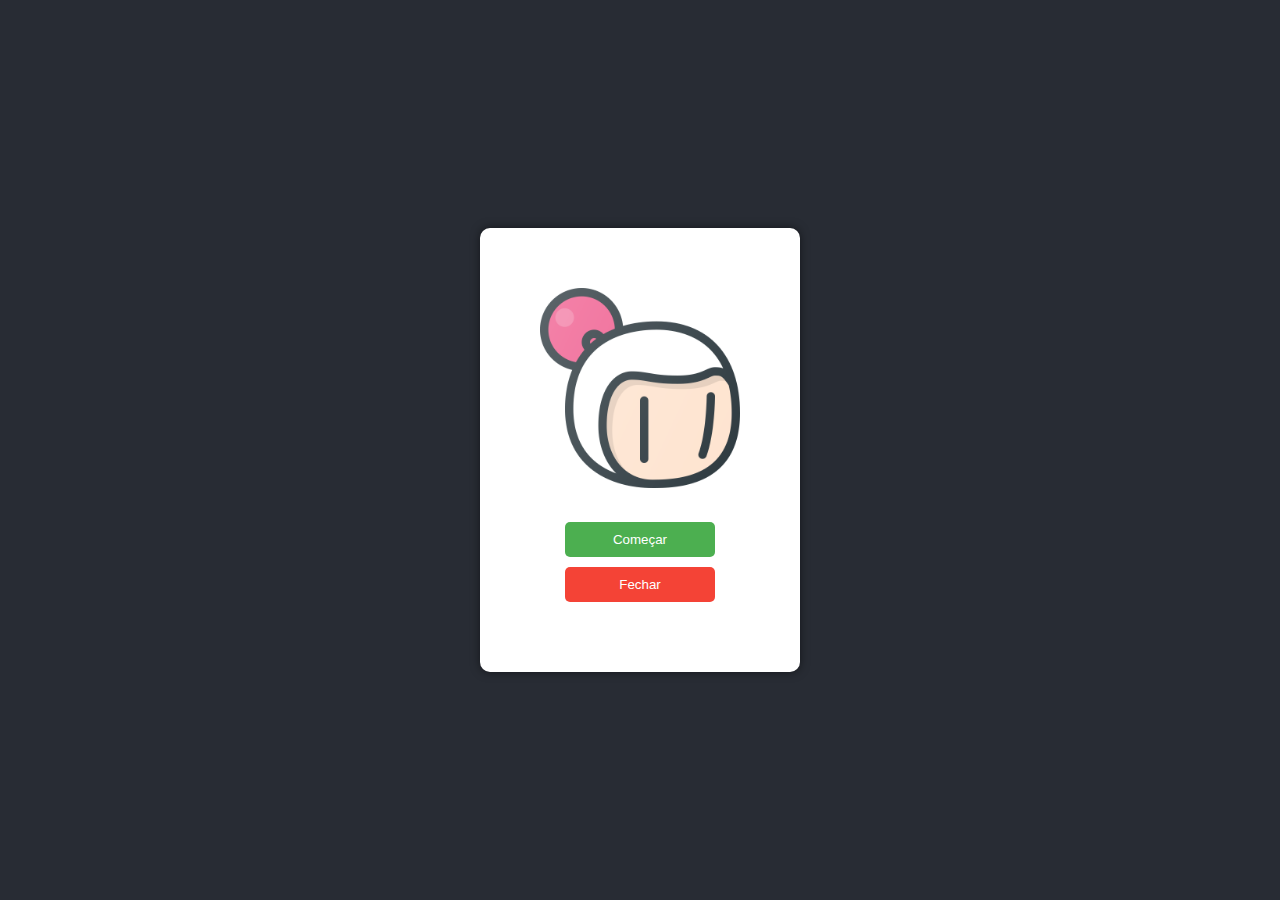
<file: index.html>
<!DOCTYPE html>
<html lang="en">
<head>
    <meta charset="UTF-8">
    <meta name="viewport" content="width=device-width, initial-scale=1.0">
    <title>Bomberman - Start</title>
    <style>
        body {
            display: flex;
            justify-content: center;
            align-items: center;
            height: 100vh;
            margin: 0;
            background-color: #282c34;
            font-family: Arial, sans-serif;
        }

        .container {
            text-align: center;
            background-color: #fff;
            padding: 60px;
            border-radius: 10px;
            box-shadow: 0px 0px 10px rgba(0, 0, 0, 0.5);
        }

        .container img {
            width: 200px;
            margin-bottom: 20px;
        }

        button {
            display: block;
            width: 150px;
            margin: 10px auto;
            padding: 10px;
            background-color: #4CAF50;
            color: white;
            border: none;
            border-radius: 5px;
            cursor: pointer;
        }

        button.close {
            background-color: #f44336;
        }

        button:hover {
            opacity: 0.8;
        }
    </style>
</head>
<body>

    <div class="container">
        <img src="path/to/bomberman.png" alt="Logo do Jogo">
        <button onclick="startGame()">Começar</button>
        <button class="close" onclick="closeGame()">Fechar</button>
    </div>

    <script>
        function startGame() {
            // Redireciona para a página do jogo
            window.location.href = 'start.html'; // substitua com o caminho do jogo
        }

        function closeGame() {
            if (confirm("Tem certeza que deseja fechar o jogo?")) {
                window.close(); // Fecha a janela
            }
        }
    </script>

</body>
</html>
</file>
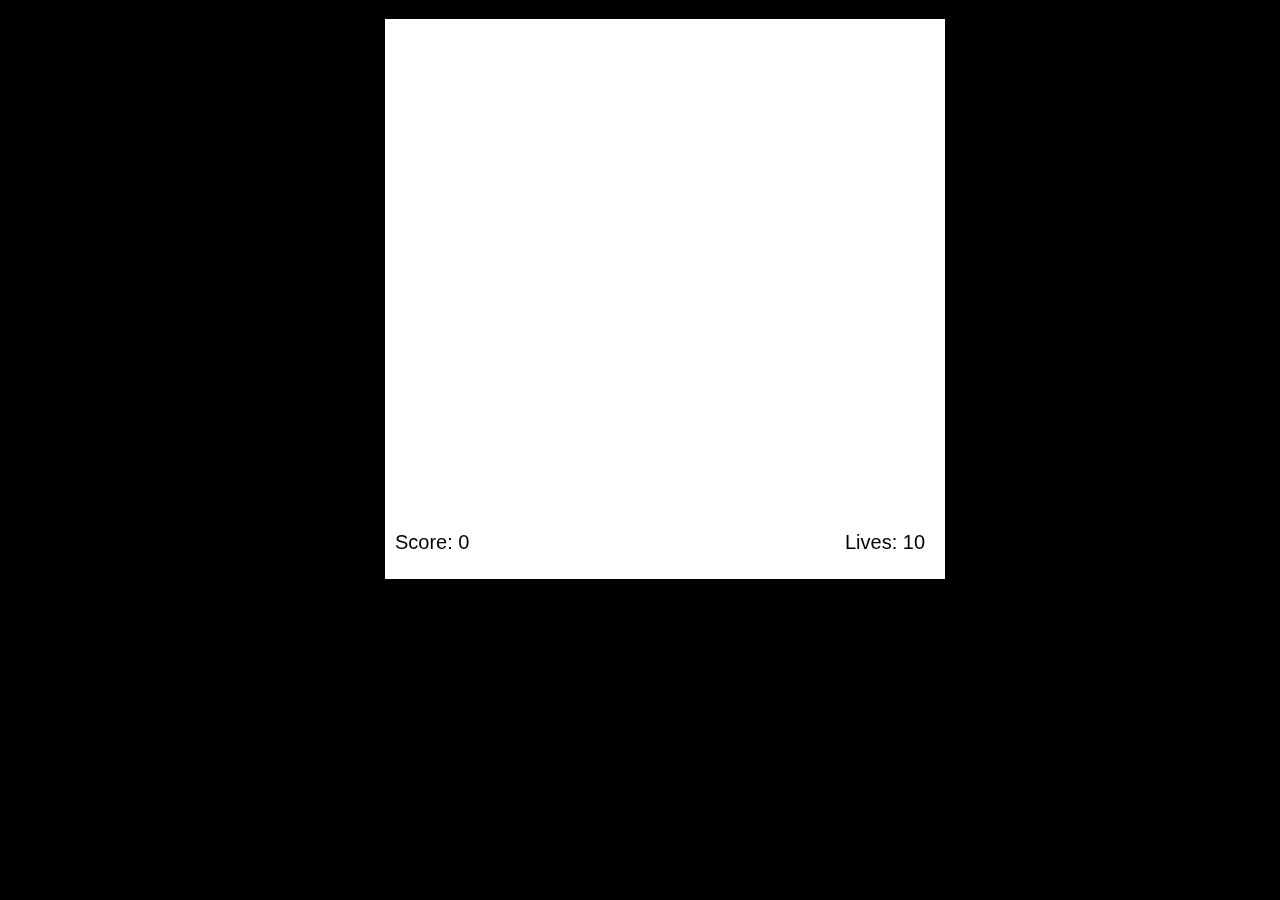
<file: chefao.html>
<!DOCTYPE html>
<html lang="pt-br">
<head>
    <meta charset="UTF-8">
    <meta name="viewport" content="width=device-width, initial-scale=1.0">
    <link rel="stylesheet" href="css/chefao.css">
    <title>Bomberman - Final</title>
</head>
<body>
    <canvas class="gameCanvas" id="gameCanvas"></canvas>

    <script src="js/chefao.js"></script>
</body>
</html>
</file>
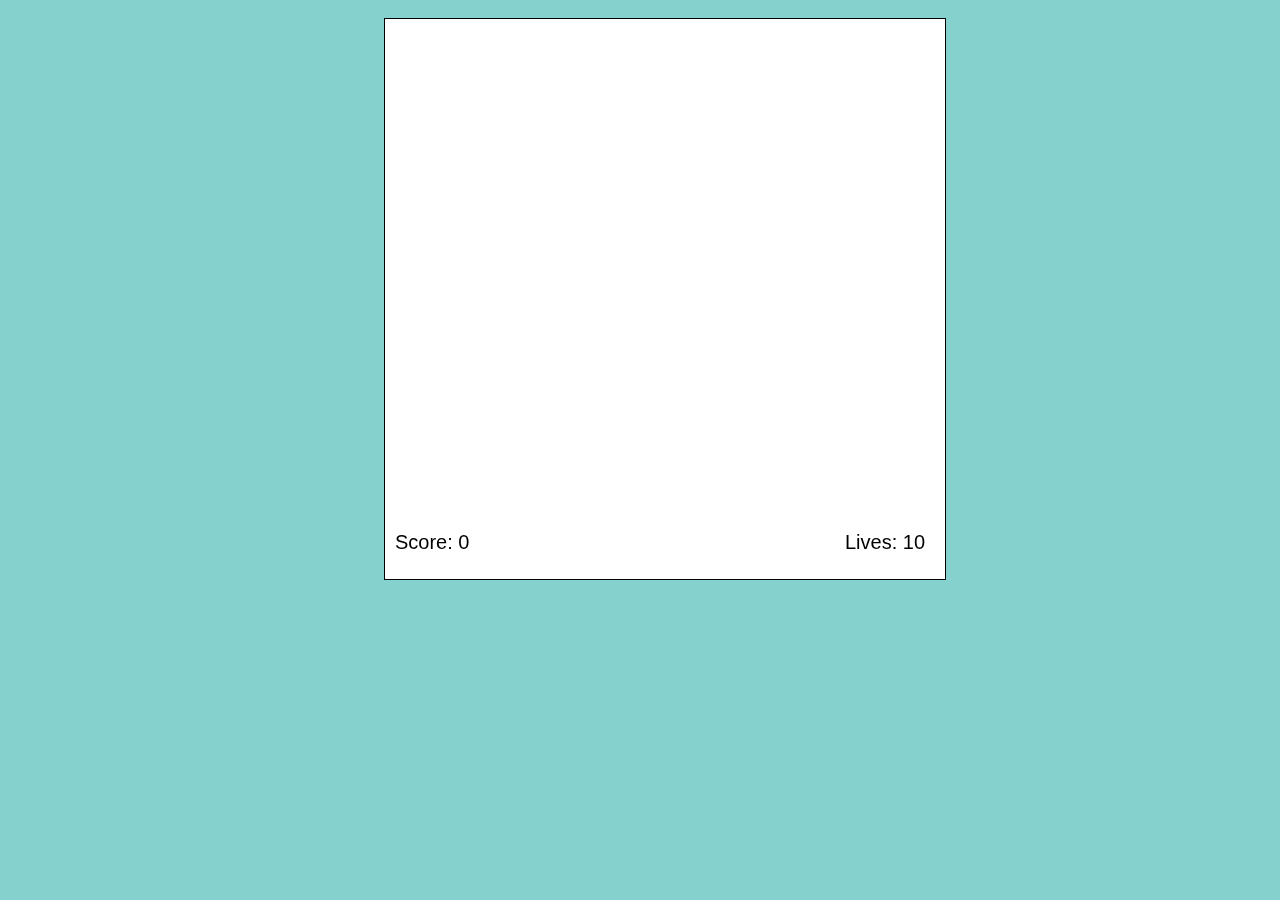
<file: fase2.html>
<!DOCTYPE html>
<html lang="pt-br">
<head>
    <meta charset="UTF-8">
    <meta name="viewport" content="width=device-width, initial-scale=1.0">
    <link rel="stylesheet" href="css/fase2.css">
    <title>Bomberman - Fase 2</title>
</head>
<body>
    <canvas class="gameCanvas" id="gameCanvas"></canvas>

    <script src="js/fase2.js"></script>
</body>
</html>
</file>
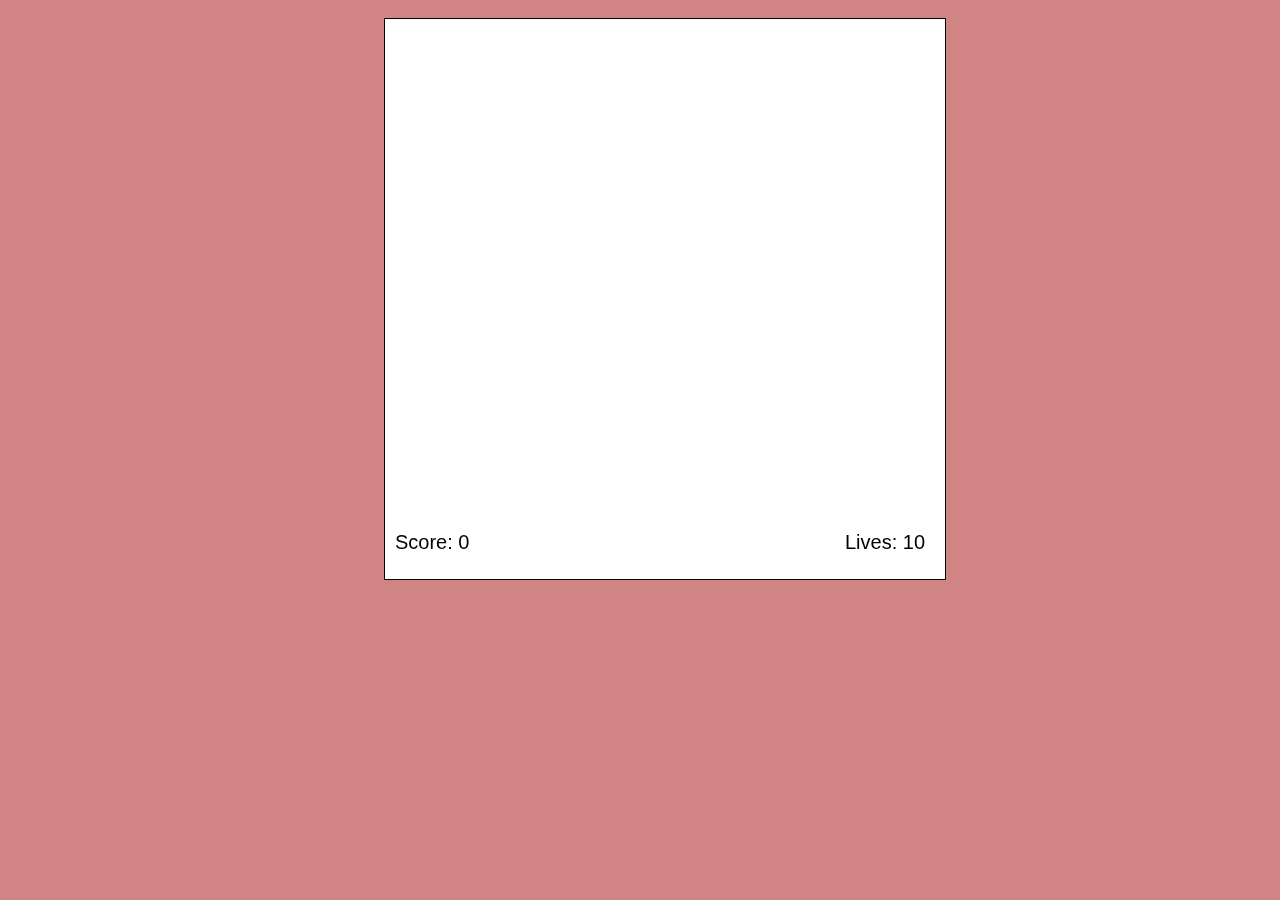
<file: fase3.html>
<!DOCTYPE html>
<html lang="pt-br">
<head>
    <meta charset="UTF-8">
    <meta name="viewport" content="width=device-width, initial-scale=1.0">
    <link rel="stylesheet" href="css/fase3.css">
    <title>Bomberman - Fase 3</title>
</head>
<body>
    <canvas class="gameCanvas" id="gameCanvas"></canvas>

    <script src="js/fase3.js"></script>
</body>
</html>
</file>
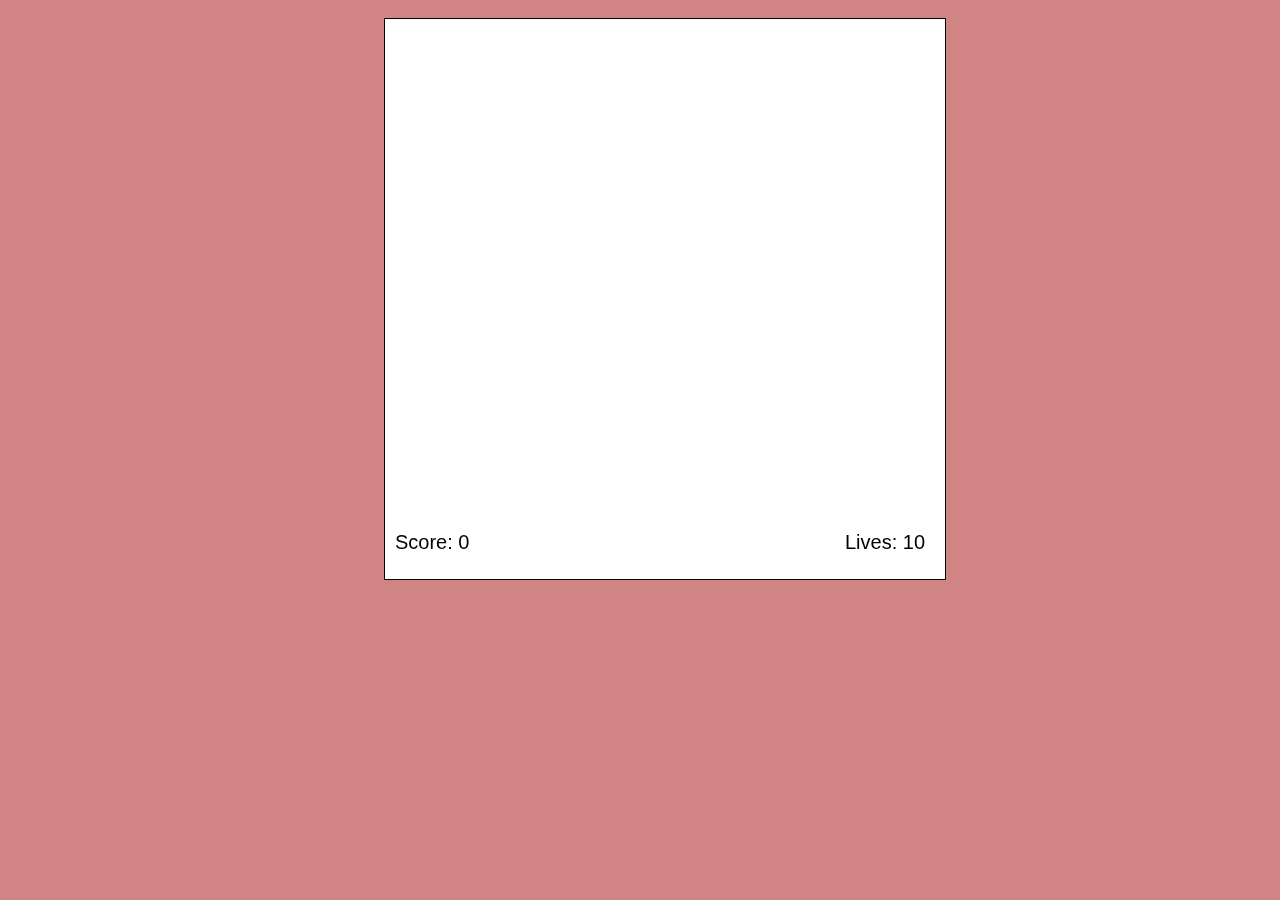
<file: fase4.html>
<!DOCTYPE html>
<html lang="pt-br">
<head>
    <meta charset="UTF-8">
    <meta name="viewport" content="width=device-width, initial-scale=1.0">
    <link rel="stylesheet" href="css/fase4.css">
    <title>Bomberman - Fase 4</title>
</head>
<body>
    <canvas class="gameCanvas" id="gameCanvas"></canvas>

    <script src="js/fase4.js"></script>
</body>
</html>
</file>
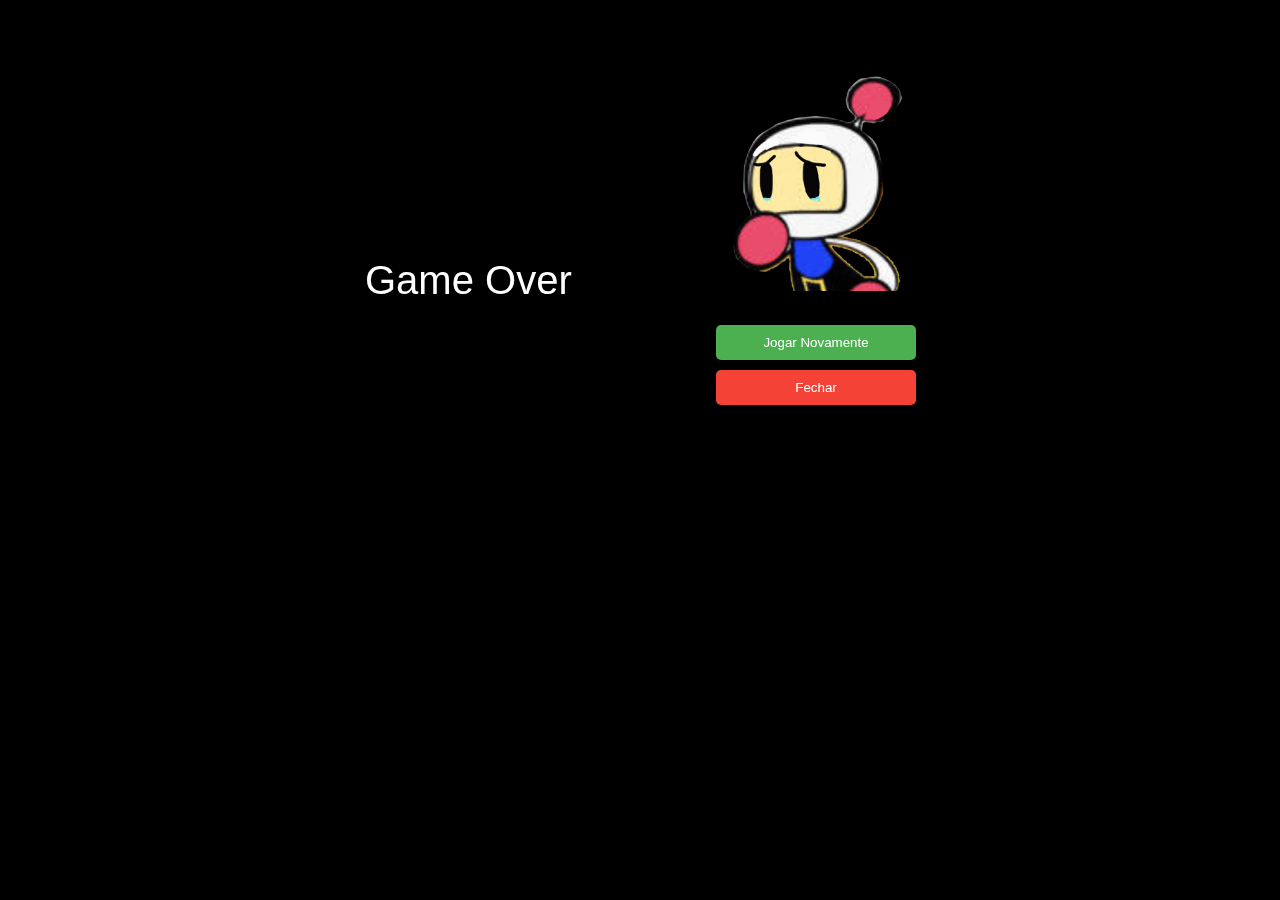
<file: gameover.html>
<!DOCTYPE html>
<html lang="pt-br">
<head>
    <meta charset="UTF-8">
    <meta name="viewport" content="width=device-width, initial-scale=1.0">
    <link rel="stylesheet" href="css/gameover.css">
    <link rel="stylesheet" href="css/start.css">
    <title>Bomberman - Game Over</title>
</head>
<body>
    <canvas class="gameCanvas" id="gameCanvas"></canvas>

    <div class="container">
        <img src="path/to/loser.png" alt="Logo do Jogo">
        <button onclick="startGame()">Jogar Novamente</button>
        <button class="close" onclick="closeGame()">Fechar</button>
    </div>
    <script src="js/gameover.js"></script>
    <script src="js/start.js"></script>
</body>
</html>
</file>
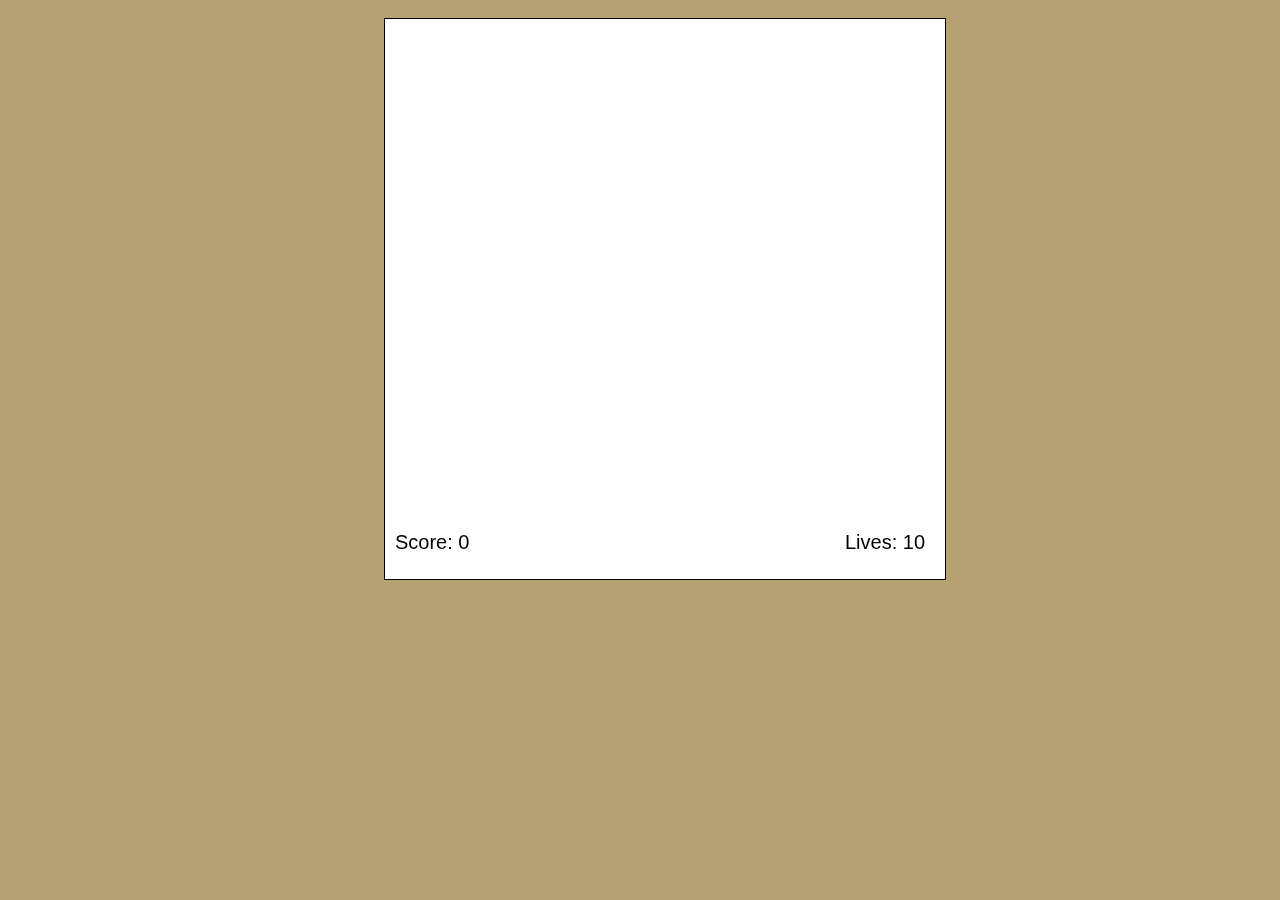
<file: start.html>
<!DOCTYPE html>
<html lang="pt-br">
<head>
    <meta charset="UTF-8">
    <meta name="viewport" content="width=device-width, initial-scale=1.0">
    <link rel="stylesheet" href="css/index.css">
    <title>Bomberman - Fase 1</title>
</head>
<body>
    <canvas class="gameCanvas" id="gameCanvas"></canvas>

    <script src="js/index.js"></script>
</body>
</html>
</file>
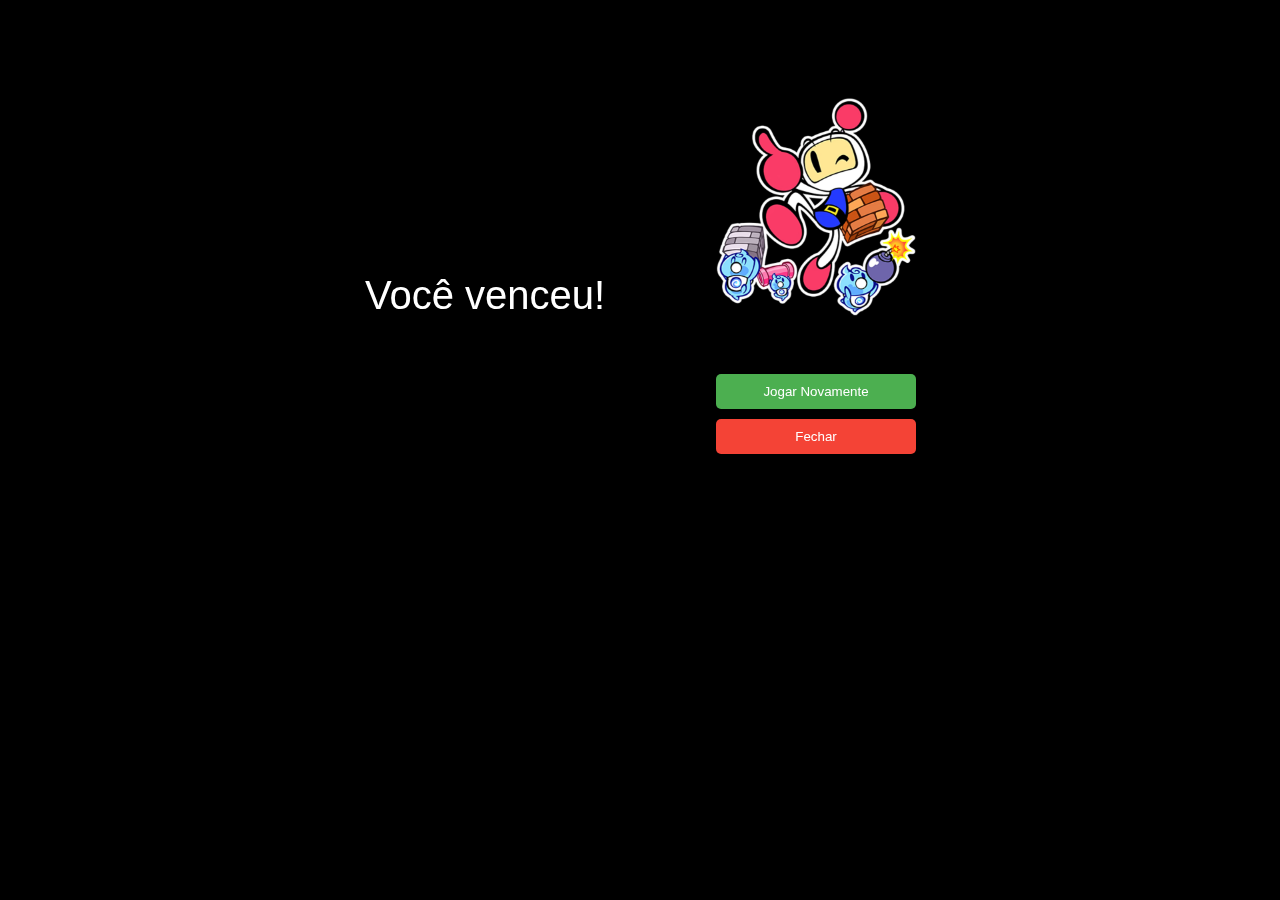
<file: winner.html>
<!DOCTYPE html>
<html lang="pt-br">
<head>
    <meta charset="UTF-8">
    <meta name="viewport" content="width=device-width, initial-scale=1.0">
    <link rel="stylesheet" href="css/gameover.css">
    <link rel="stylesheet" href="css/start.css">
    <title>Bomberman - Game Over</title>
</head>
<body>
    <canvas class="gameCanvas" id="gameCanvas"></canvas>

    <div class="container">
        <img src="path/to/winner.avif" alt="Logo do Jogo">
        <button onclick="startGame()">Jogar Novamente</button>
        <button class="close" onclick="closeGame()">Fechar</button>
    </div>
    <script src="js/winner.js"></script>
    <script src="js/start.js"></script>
</body>
</html>
</file>
<file: css/chefao.css>
body {
    display: flex;
    justify-content: center;
    align-items: center;
    background-color: #000000;
}

.gameCanvas {
    margin-left: 50px;
    margin-top: 10px;
    background-color: #ffffff;
    border: 1px solid #000000;
}
</file>
<file: css/fase2.css>
body {
    display: flex;
    justify-content: center;
    align-items: center;
    background-color: #84d1cd;
}

.gameCanvas {
    margin-left: 50px;
    margin-top: 10px;
    background-color: #ffffff;
    border: 1px solid #000000;
}
</file>
<file: css/fase3.css>
body {
    display: flex;
    justify-content: center;
    align-items: center;
    background-color: #d18484;
}

.gameCanvas {
    margin-left: 50px;
    margin-top: 10px;
    background-color: #ffffff;
    border: 1px solid #000000;
}
</file>
<file: css/fase4.css>
body {
    display: flex;
    justify-content: center;
    align-items: center;
    background-color: #d18484;
}

.gameCanvas {
    margin-left: 50px;
    margin-top: 10px;
    background-color: #ffffff;
    border: 1px solid #000000;
}
</file>
<file: css/gameover.css>
body {
    display: flex;
    justify-content: center;
    align-items: center;
    background-color: #000000;
}

.gameCanvas {
    margin-left: 50px;
    margin-top: 15px;
    background-color: #000000;
    border: 1px solid #000000;
    color: #ffffff;
}
</file>
<file: css/start.css>
.container {
    text-align: center;
    padding: 60px;
    border-radius: 10px;
    box-shadow: 0px 0px 10px rgba(0, 0, 0, 0.5);
}

.container img {
    width: 200px;
    margin-bottom: 20px;
}

button {
    display: block;
    width: 200px;
    margin: 10px auto;
    padding: 10px;
    background-color: #4CAF50;
    color: white;
    border: none;
    border-radius: 5px;
    cursor: pointer;
}

button.close {
    background-color: #f44336;
}

button:hover {
    opacity: 0.8;
}
</file>
<file: css/index.css>
body {
    display: flex;
    justify-content: center;
    align-items: center;
    background-color: #b6a172;
}

.gameCanvas {
    margin-left: 50px;
    margin-top: 10px;
    background-color: #ffffff;
    border: 1px solid #000000;
}
</file>
